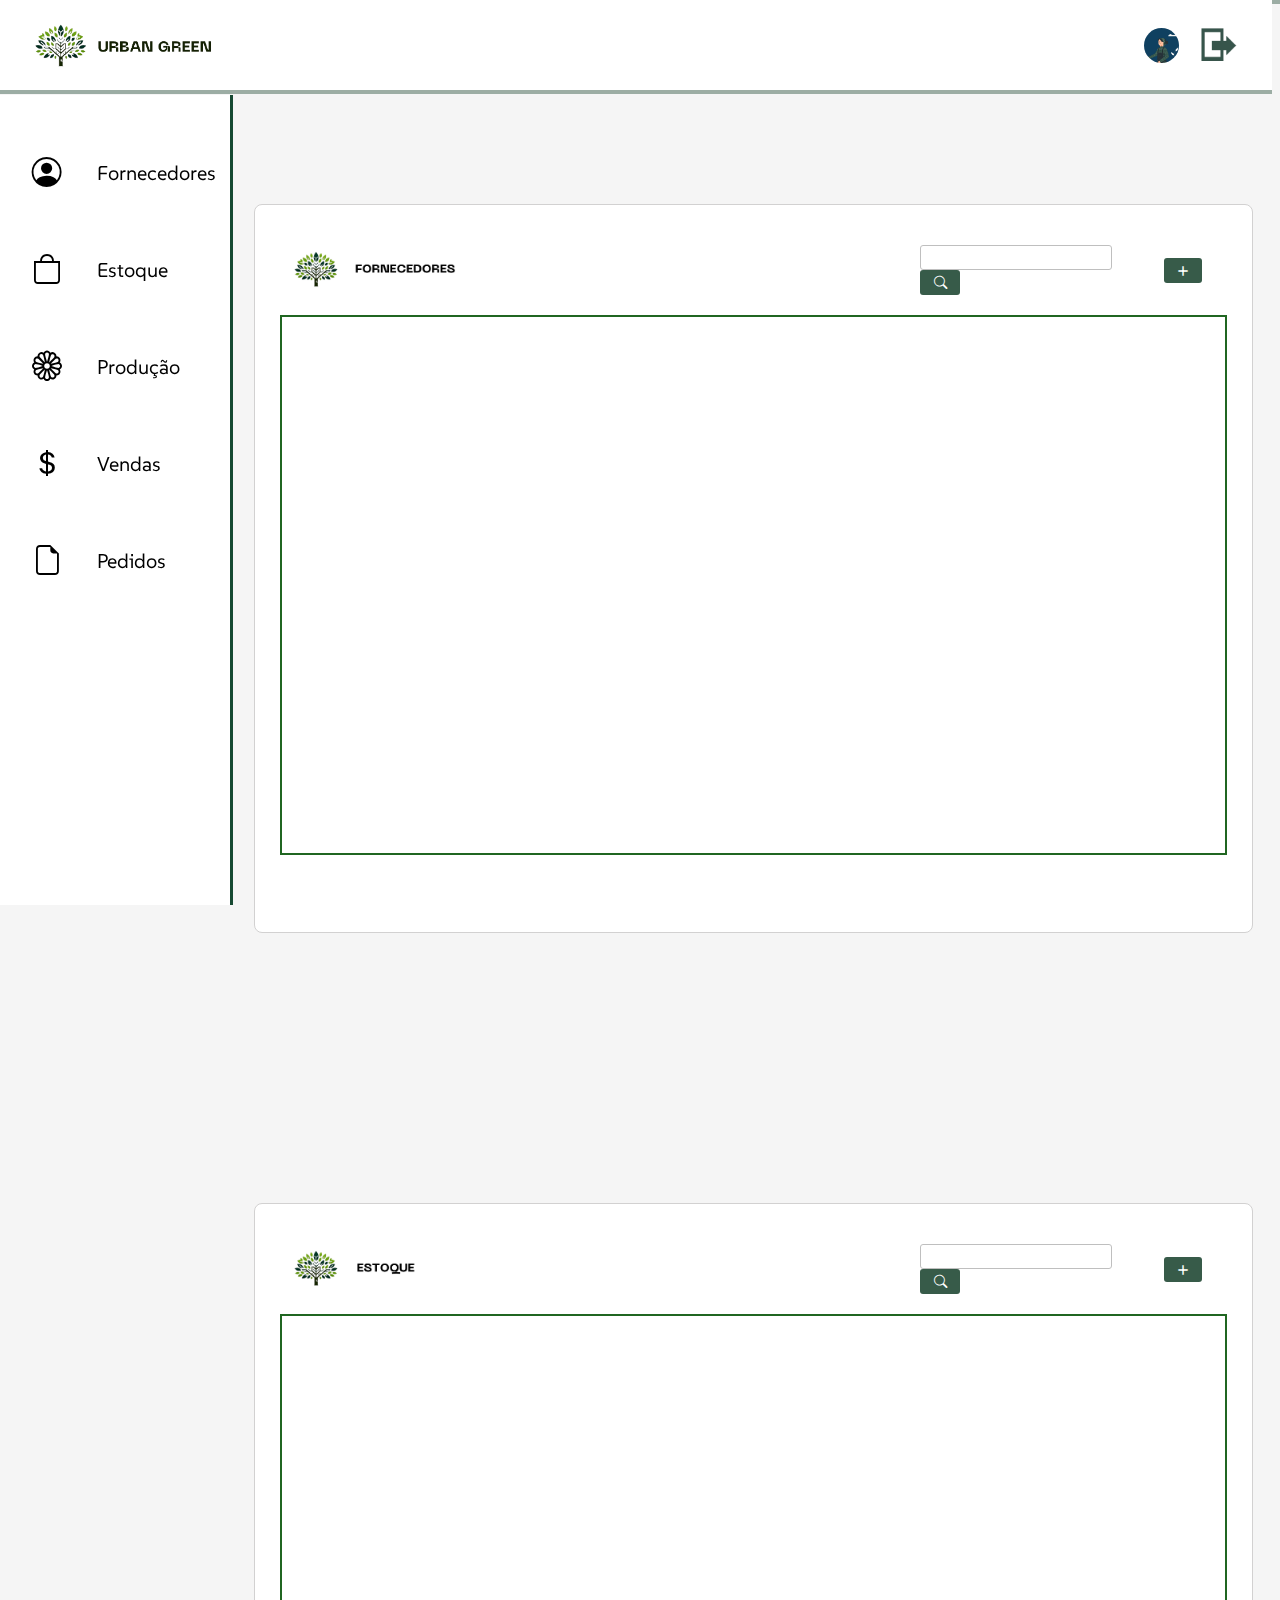
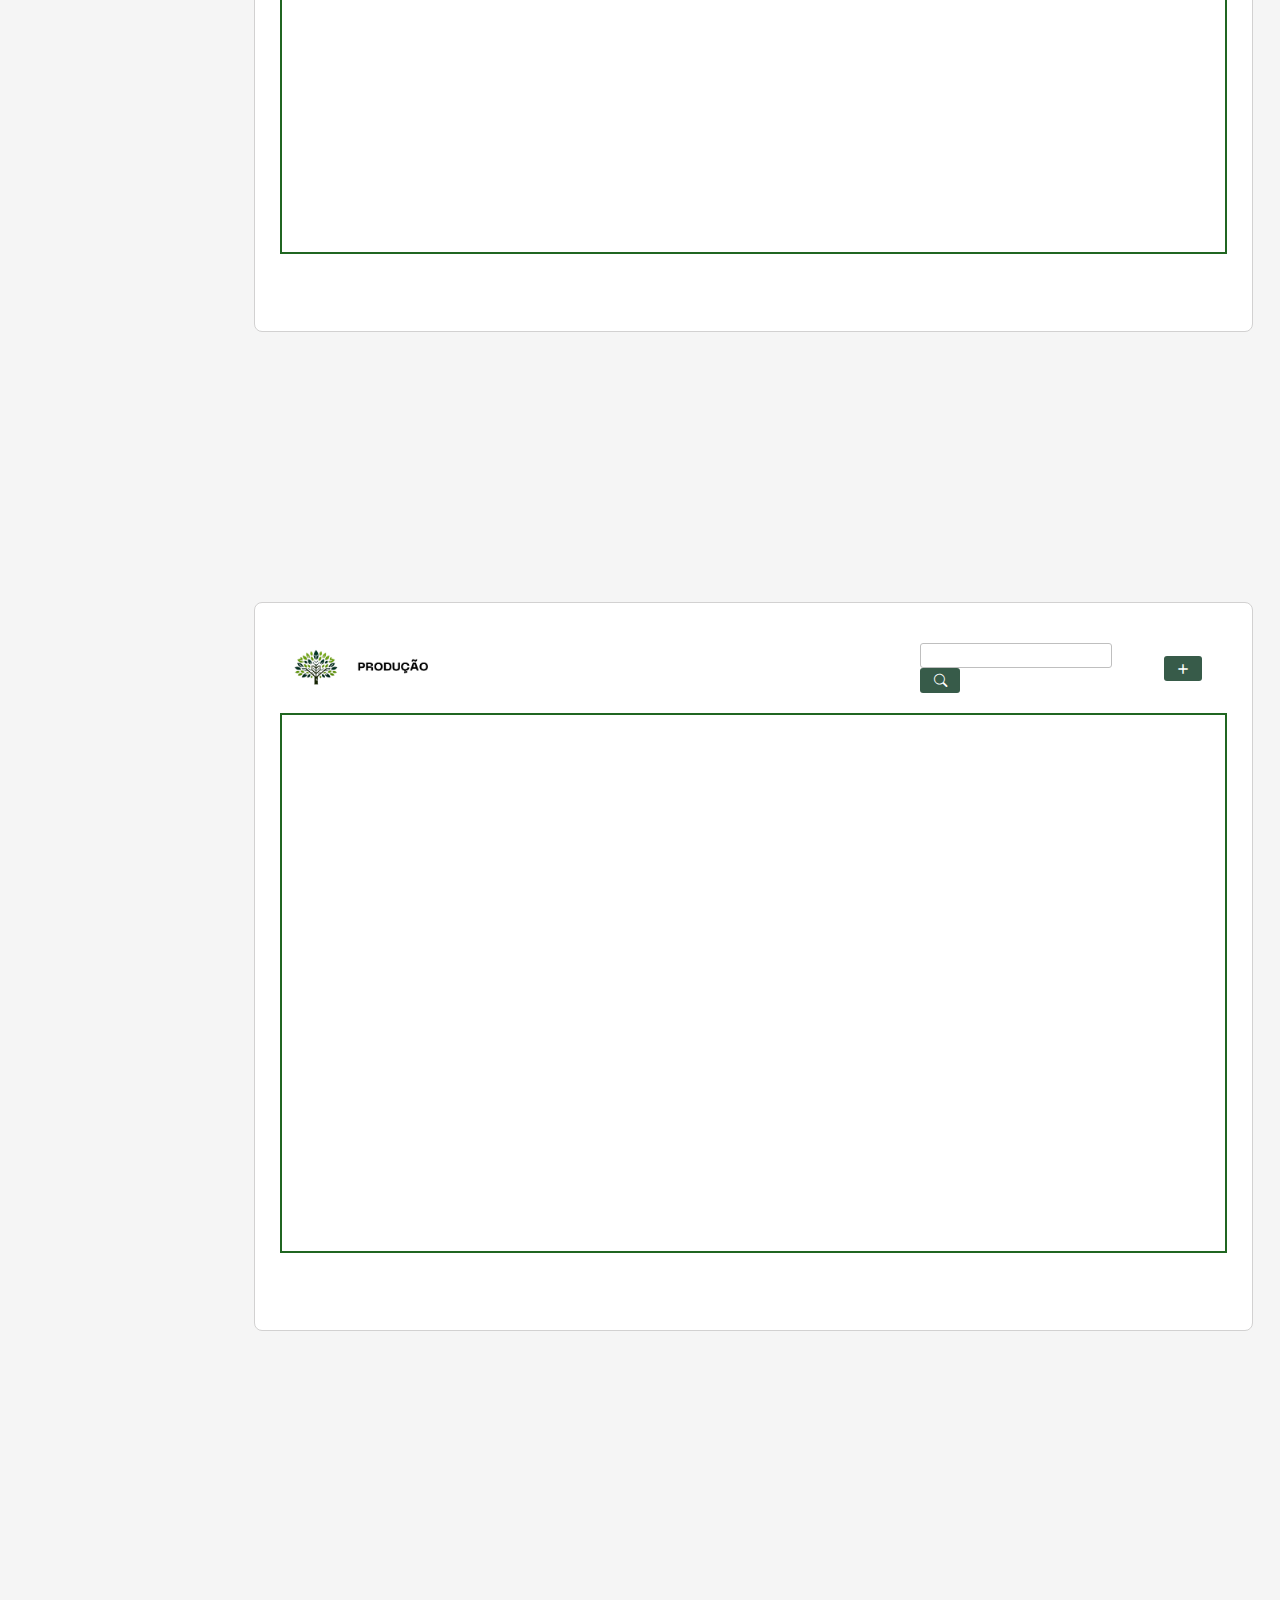
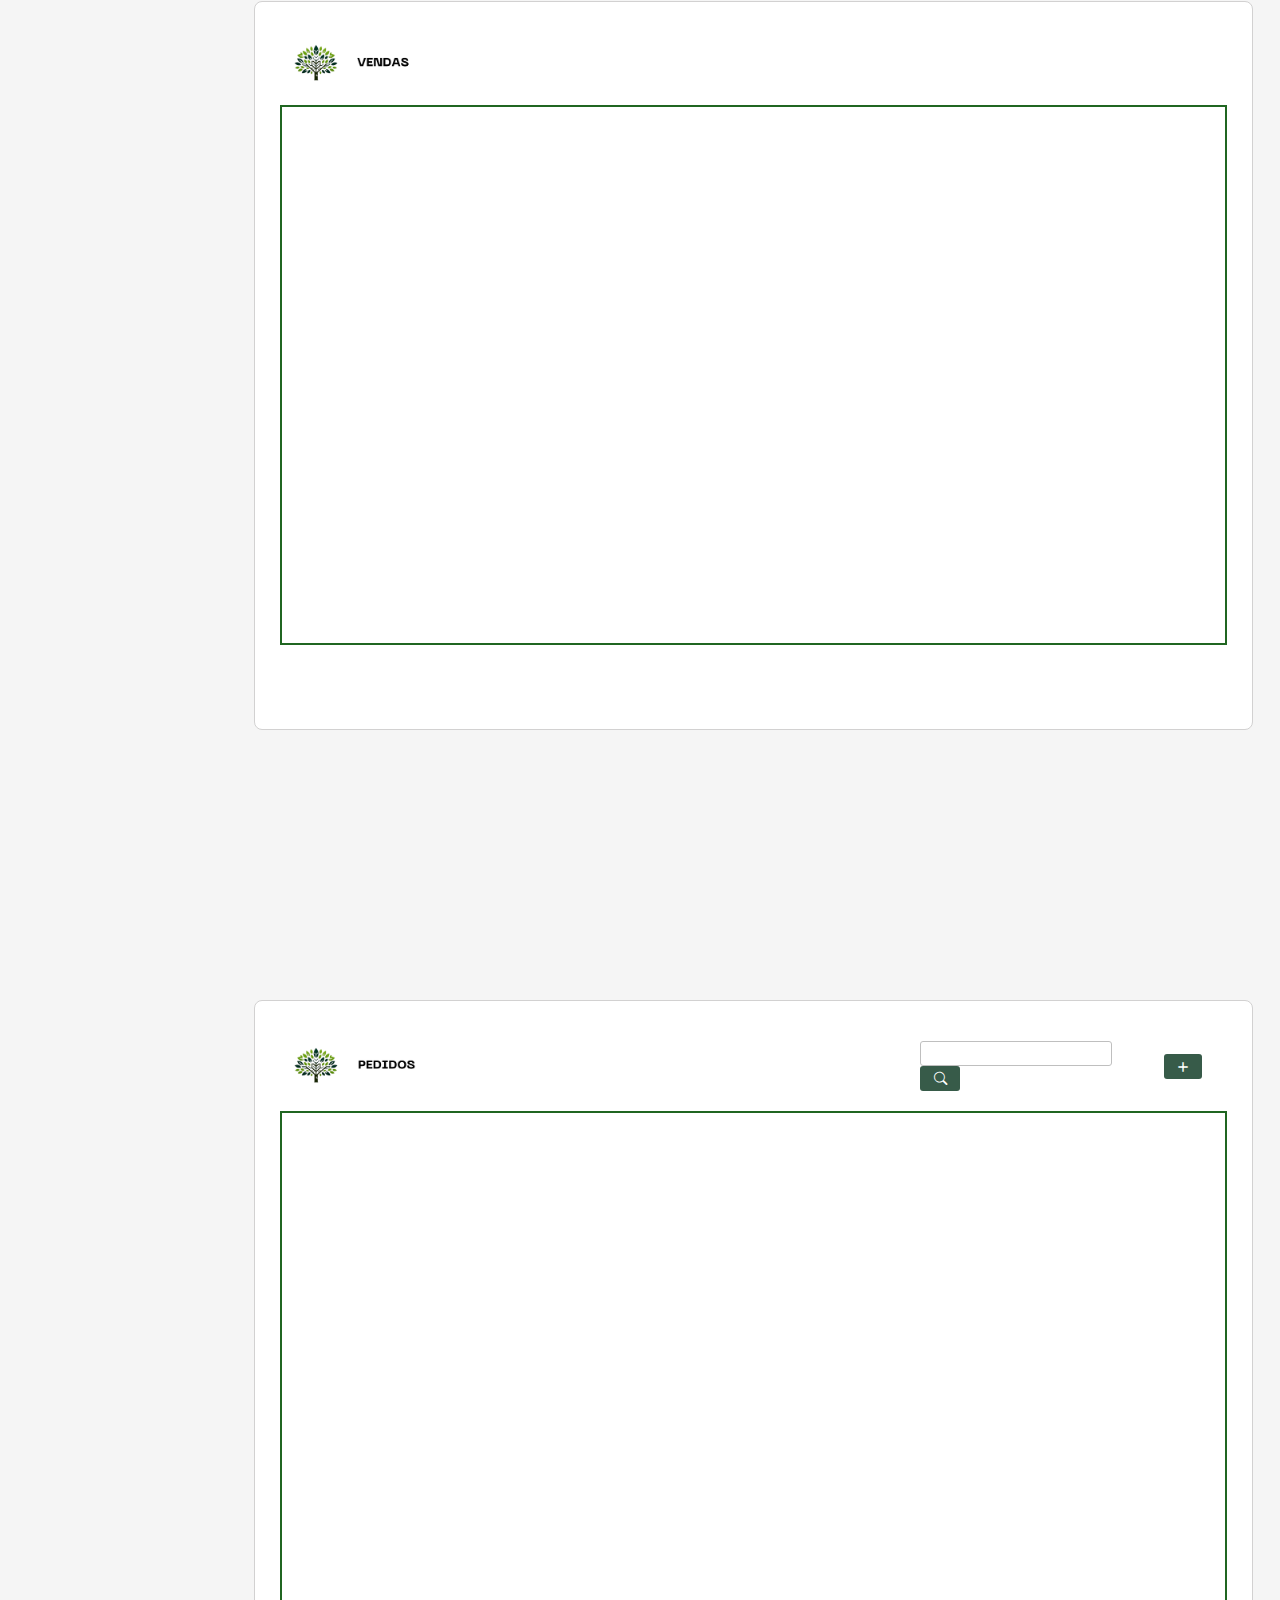
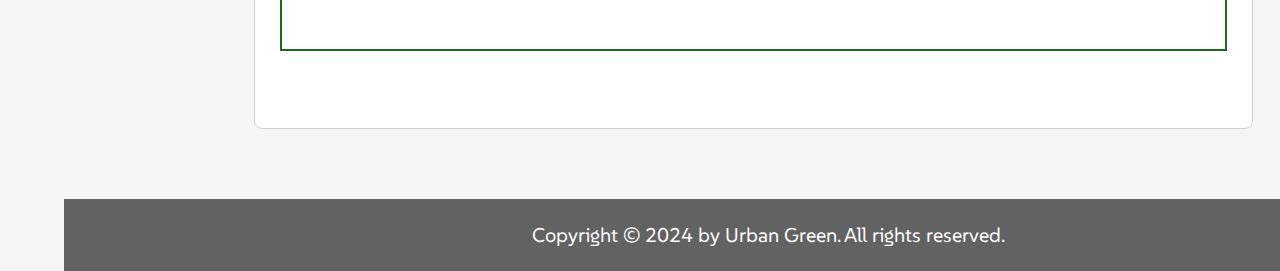
<file: index.html>
<!DOCTYPE html>
<html lang="pt-br">

<head>
    <meta charset="UTF-8">
    <meta name="viewport" content="width=device-width, initial-scale=1.0">
    <title>Urban Green</title>
    <link rel="stylesheet" href="https://cdn.jsdelivr.net/npm/bootstrap-icons@1.10.5/font/bootstrap-icons.css">
    <link rel="stylesheet" href="estilo/style.css">
    <link rel="icon" href="estilo/imagens/URBAN GREEN - Icone web.png">
</head>
<div class="div-header">
    <header class="header-tela-principal">
        <img src="estilo/imagens/URBAN GREEN - Logo nome sistema.png" class="img-header">
        <div class="div-perfil-sair">
            <img src="estilo/imagens/URBAN GREEN - Foto padrão perfil.png" class="foto-perfil">
            <img src="estilo/imagens/URBAN GREEN - Icone sair.png" class="botao-sair" onclick="(x)">
        </div>
    </header>
    <body class="body-tela-principal"></body>
    <div class="barra-estilo-header"></div>
</div>
<body>
    <div class="barra-estilo-header"></div>
    <div class="corpo">
        <div id="div-fornecedores">
            <div class="box-fornecedores">
                <div class="cabecalho-fornecedores">
                    <img class="imagem-titulo" src="estilo/imagens/URBAN GREEN - Titulo fornecedores.png">
                    <div class="cabecalho-pesquisa-fornecedor">
                        <div class="search-container">
                            <input type="text" id="campo-pesquisar-fornecedor">
                            <button id="btn-pesquisar-fornecedor" type="submit">
                                <span><i class="bi-search"></i></span>
                            </button>
                        </div>
                        <button id="btn-adicionar-fornecedor" type="submit">+</button>
                    </div>
                </div>
                <div class="div-lista">
                    <div id="lista"></div>
                </div>
            </div>
        </div>
        <div id="div-estoque">
            <div class="box">
                <div class="cabecalho-estoque">
                    <img class="imagem-titulo" src="estilo/imagens/URBAN GREEN - Titulo  estoque.png">
                    <div class="cabecalho-pesquisa-estoque">
                        <div class="search-container">
                            <input type="text" id="campo-pesquisar-estoque">
                            <button id="btn-pesquisar-estoque" type="submit">
                                <span><i class="bi-search"></i></span>
                            </button>
                        </div>
                        <button id="btn-adicionar-estoque" type="submit">+</button>
                    </div>
                </div>
                <div class="div-lista">
                    <div id="lista"></div>
                </div>
            </div>
        </div>
        <div id="div-producao">
            <div class="box">
                <div class="cabecalho-producao">
                    <img class="imagem-titulo" src="estilo/imagens/URBAN GREEN - Titulo producao.png">
                    <div class="cabecalho-pesquisa-producao">
                        <div class="search-container">
                            <input type="text" id="campo-pesquisar-producao">
                            <button id="btn-pesquisar-producao" type="submit">
                                <span><i class="bi-search"></i></span>
                            </button>
                        </div>
                        <button id="btn-adicionar-producao" type="submit">+</button>
                    </div>
                </div>
                <div class="div-lista">
                    <div id="lista"></div>
                </div>
            </div>
        </div>
        <div id="div-vendas">
            <div class="box">
                <div class="cabecalho-vendas">
                    <img class="imagem-titulo" src="estilo/imagens/URBAN GREEN - Titulo  vendas.png">
                    <div class="cabecalho-pesquisa-vendas">
                        <div class="search-container">
                            <!--<input type="datetime" id="campo-pesquisar-vendas">-->
                        </div>
                    </div>
                </div>
                <div class="div-lista">
                    <div id="lista"></div>
                </div>
            </div>
        </div>
        <div id="div-pedidos">
            <div class="box">
                <div class="cabecalho-pedidos">
                    <img class="imagem-titulo" src="estilo/imagens/URBAN GREEN - Titulo  pedidos.png">
                    <div class="cabecalho-pesquisa-pedidos">
                        <div class="search-container">
                            <input type="text" id="campo-pesquisar-pedidos">
                            <button id="btn-pesquisar-pedidos" type="submit">
                                <span><i class="bi-search"></i></span>
                            </button>
                        </div>
                        <button id="btn-adicionar-pedidos" type="submit">+</button>
                    </div>
                </div>
                <div class="div-lista">
                    <div id="lista"></div>
                </div>
            </div>
        </div>
        <div class="div-footer">
            <footer>Copyright &#169; 2024 by Urban Green. All rights reserved.</footer>
        </div> 
    </div>
    <!-- menu -->
    <nav class="menu-lateral">
        <ul>
            <li class="item-menu">
                <a href="#div-fornecedores">
                    <span class="icon"><i class="bi bi-person-circle"></i></span>
                    <span class="text-link">Fornecedores</span>
                </a>
            </li>
            <li class="item-menu">
                <a href="#div-estoque">
                    <span class="icon"><i class="bi-bag"></i></span>
                    <span class="text-link">Estoque</span>
                </a>
            </li>
            <li class="item-menu">
                <a href="#div-producao">
                    <span class="icon"><i class="bi-flower1"></i></span>
                    <span class="text-link">Produção</span>
                </a>
            </li>
            <li class="item-menu">
                <a href="#div-vendas">
                    <span class="icon"><i class="bi-currency-dollar"></i></span>
                    <span class="text-link">Vendas</span>
                </a>
            </li>
            <li class="item-menu">
                <a href="#div-pedidos">
                    <span class="icon"><i class="bi-file-earmark"></i></span>
                    <span class="text-link">Pedidos</span>
                </a>
            </li>
        </ul>
    </nav>
    <script src="script/script.js"></script>
</body>

</html>
</file>
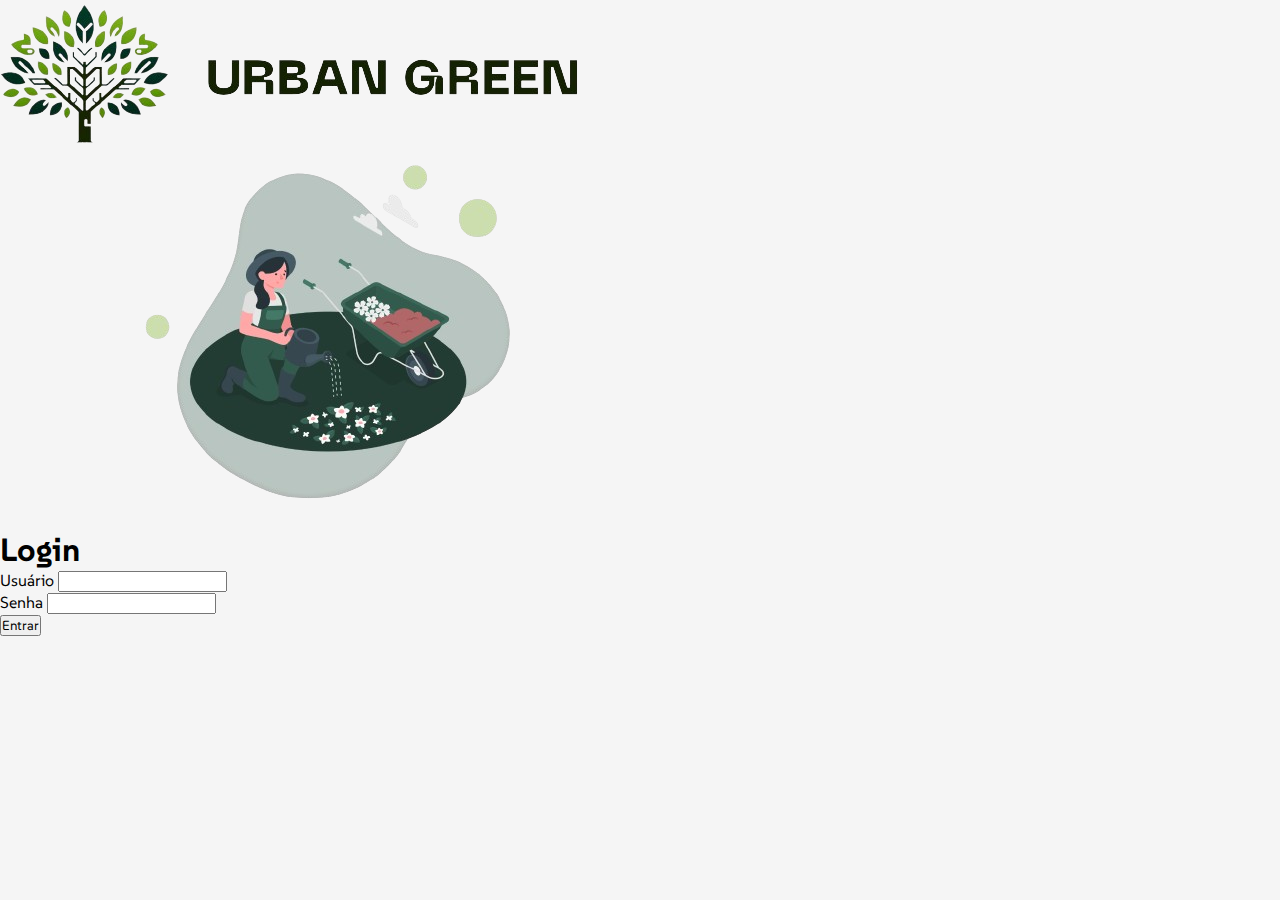
<file: login.html>
<!DOCTYPE html>
<html lang="pt-br">
<head>
    <meta charset="UTF-8">
    <meta name="viewport" content="width=device-width, initial-scale=1.0">
    <link rel="stylesheet" href="estilo/style.css">
    <link rel="icon" href="estilo/imagens/URBAN GREEN - Icone web.png">
    <title>Urban Green - Login</title>
</head>
<body class="body-login">
    <div id="container-login">
        <div class="jardineira-div">
            <div class="div-logo-login">
                <img class="logo-login" src="estilo/imagens/URBAN GREEN - Logo nome sistema.png">
            </div>
            <div clas="div-img-jardineira">
                <img class="jardineira" src="estilo/imagens/URBAN GREEN - Jardineira.png">
            </div>
        </div>
        <div class="div-form-login">
            <form class="form-login">
                <div class="login-titulo">
                    <h1>Login</h1>
                </div>
                <div class="usuario-div">
                    <label for="usuario" class="label-usuario">Usuário</label>
                    <input type="text" id="usuario">
                </div>
                <div class="senha-div">
                    <label for="senha" class="label-senha">Senha</label>
                    <input type="password" id="senha">
                </div>
                <div class="div-botao-entrar">
                    <input type="button" id="botao-entrar" onclick="(x)" value="Entrar"/>
                </div>
            </form>
        </div>
    </div>
</body>
</html>
</file>
<file: estilo/style.css>
@import url('https://fonts.googleapis.com/css2?family=SUSE:wght@100..800&display=swap');

* {
    margin: 0;
    padding: 0;
    box-sizing: border-box;
    font-family: 'SUSE', sans-serif;
}

html {
    scroll-behavior: smooth;
}

body {
    background-color: #f5f5f5;
}

.corpo {
    margin-left: 5vw;
}

/*SCROLL PRINCIPAL*/
::-webkit-scrollbar {
    width: 10px;
    background-color: #a6a6a6;
  }
  
::-webkit-scrollbar-thumb {
    background-color: #34564b;
  }
  
/*HEADER*/
.header-tela-principal{
    background-color: #ffffff;
    width: 99.4vw;
    height: 10vh;
    display: flex;
    align-items: center;
    justify-content: space-between;
}

.img-header{
    height: 45px;
    padding-left: 35px;
}

.div-perfil-sair{
    display: flex;
    align-items: center;
    margin-right: 30px;
}

.foto-perfil{
    height: 35px;
    border-radius: 50%;
    margin-right: 18px;
}

.botao-sair{
    height: 45px;
}

.barra-estilo-header{
    border: 2px solid #9cada4;
}

.body-tela-principal{
    background-color: #f5f5f5;
}

.div-header{
    position: fixed;
}

/*MENU LATERAL*/

nav.menu-lateral {
    width: 18vw;
    height: 90vh;
    background-color: #fff;
    padding: 40px 0 40px 1%;
    box-shadow: 3px 0 0 #164932;
    position: fixed;
    top: 10.5vh;
    left: 0;
    overflow: hidden;
    transition: .5s;
}

ul {
    height: 100%;
    padding: 0;
    list-style-type: none;
}

ul li.item-menu {
    transition: .2s;
}

ul li.ativo {
    background-color: #164932;
    border-radius: 8px 0 0 8px;
}

ul li.item-menu:hover {
    background-color: #575b5a;
    border-radius: 8px 0 0 8px;
}

ul li.item-menu a {
    color: #000;
    text-decoration: none;
    font-size: 20px;
    padding: 20px 4%;
    display: flex;
    margin-bottom: 20px;
    margin-left: 10px;
}

ul li.item-menu a .text-link {
    margin:  5px 0 0 35px;
    transition: .5s;
}

ul li.item-menu a .icon>i {
    font-size: 30px;
}

/*fornecedores*/

.box-fornecedores{
    background-color: rgb(255, 255, 255);
    width: 78vw;
    height: 81vh;
    margin: 100px 0 0 14.8vw;
    border-radius: 8px;
    border: 1px solid rgb(210, 209, 209);
}

#div-fornecedores{
    height: 100vh;
    margin: 11vh 0 0 0;
    border: 1px solid #f5f5f5;
}

.cabecalho-fornecedores{
    display: flex;
    align-items: center;
    justify-content: space-between;
}

.cabecalho-pesquisa-fornecedor{
    display: flex;
    align-items: center;
    width: 22vw;
    margin: 40px 50px 0 0;
}

#btn-pesquisar-fornecedor{
    background-color: #375b49;
    width: 40px;
    height: 25px;
    border-radius: 3px;
    border: none;
}

#btn-pesquisar-fornecedor:hover{
    background-color: #243d31;

}

#btn-adicionar-fornecedor{
    background-color: #375b49;
    width: 40px;
    height: 25px;
    border-radius: 3px;
    border: none;
    color: #fff;
    font-size: 20px;
    margin-left: 20px;
}

#btn-adicionar-fornecedor:hover{
    background-color: #243d31;
}

#campo-pesquisar-fornecedor{
    height: 25px;
    border-radius: 3px;
    border: 1px solid #bfbfbf;
    width: 15vw;
}

.bi-search{
    color: #fff;
}

.div-lista{
    border: 2px solid rgb(32, 102, 33);
    margin: 20px 25px 0px 25px;
    height: 60vh;
}

/*estoque*/

#div-estoque{
    height: 100vh;
    margin-top: 11vh;
    border: 1px solid #f5f5f5;
}

.cabecalho-estoque{
    display: flex;
    align-items: center;
    justify-content: space-between;
}

.cabecalho-pesquisa-estoque{
    display: flex;
    align-items: center;
    width: 22vw;
    margin: 40px 50px 0 0;
}

#btn-pesquisar-estoque{
    background-color: #375b49;
    width: 40px;
    height: 25px;
    border-radius: 3px;
    border: none;
}

#btn-pesquisar-estoque:hover{
    background-color: #243d31;

}

#btn-adicionar-estoque{
    background-color: #375b49;
    width: 40px;
    height: 25px;
    border-radius: 3px;
    border: none;
    color: #fff;
    font-size: 20px;
    margin-left: 20px;
}

#btn-adicionar-estoque:hover{
    background-color: #243d31;
}

#campo-pesquisar-estoque{
    height: 25px;
    border-radius: 3px;
    border: 1px solid #bfbfbf;
    width: 15vw;
}

/*producao*/

#div-producao{
    height: 100vh;
    margin-top: 11vh;
    border: 1px solid #f5f5f5;
}

.cabecalho-producao{
    display: flex;
    align-items: center;
    justify-content: space-between;
}

.cabecalho-pesquisa-producao{
    display: flex;
    align-items: center;
    width: 22vw;
    margin: 40px 50px 0 0;
}

#btn-pesquisar-producao{
    background-color: #375b49;
    width: 40px;
    height: 25px;
    border-radius: 3px;
    border: none;
}

#btn-pesquisar-producao:hover{
    background-color: #243d31;

}

#btn-adicionar-producao{
    background-color: #375b49;
    width: 40px;
    height: 25px;
    border-radius: 3px;
    border: none;
    color: #fff;
    font-size: 20px;
    margin-left: 20px;
}

#btn-adicionar-producao:hover{
    background-color: #243d31;
}

#campo-pesquisar-producao{
    height: 25px;
    border-radius: 3px;
    border: 1px solid #bfbfbf;
    width: 15vw;
}

/*vendas*/

#div-vendas{
    height: 100vh;
    margin-top: 11vh;
    border: 1px solid #f5f5f5;
}

.cabecalho-vendas{
    display: flex;
    align-items: center;
    justify-content: space-between;
}

.cabecalho-pesquisa-vendas{
    display: flex;
    align-items: center;
    width: 22vw;
    margin: 40px 0 0 0;
}

#btn-pesquisar-vendas{
    background-color: #375b49;
    width: 40px;
    height: 25px;
    border-radius: 3px;
    border: none;
}

#btn-pesquisar-vendas:hover{
    background-color: #243d31;

}

#campo-pesquisar-vendas{
    height: 25px;
    border-radius: 3px;
    border: 1px solid #bfbfbf;
    width: 15vw;
}

/*pedidos*/

#div-pedidos{
    height: 100vh;
    margin-top: 11vh;
    border: 1px solid #f5f5f5;
}

.cabecalho-pedidos{
    display: flex;
    align-items: center;
    justify-content: space-between;
}

.cabecalho-pesquisa-pedidos{
    display: flex;
    align-items: center;
    width: 22vw;
    margin: 40px 50px 0 0;
}

#btn-pesquisar-pedidos{
    background-color: #375b49;
    width: 40px;
    height: 25px;
    border-radius: 3px;
    border: none;
}

#btn-pesquisar-pedidos:hover{
    background-color: #243d31;

}

#btn-adicionar-pedidos{
    background-color: #375b49;
    width: 40px;
    height: 25px;
    border-radius: 3px;
    border: none;
    color: #fff;
    font-size: 20px;
    margin-left: 20px;
}

#btn-adicionar-pedidos:hover{
    background-color: #243d31;
}

#campo-pesquisar-pedidos{
    height: 25px;
    border-radius: 3px;
    border: 1px solid #bfbfbf;
    width: 15vw;
}

.box{
    background-color: rgb(255, 255, 255);
    width: 78vw;
    height: 81vh;
    margin: 100px 0 0 14.8vw;
    border-radius: 8px;
    border: 1px solid rgb(210, 209, 209);
}

.imagem-titulo{
    width: 40%;
    margin: 40px 0 0 15px;
}

/*footer*/

.div-footer {
    height: 8vh;
    color: #ffffff;
    background-color: #636262;
    font-size: 20px;
    display: flex;
    align-items: center;
    justify-content: center;
}

footer{
    margin-left: 15vw;
}
</file>
